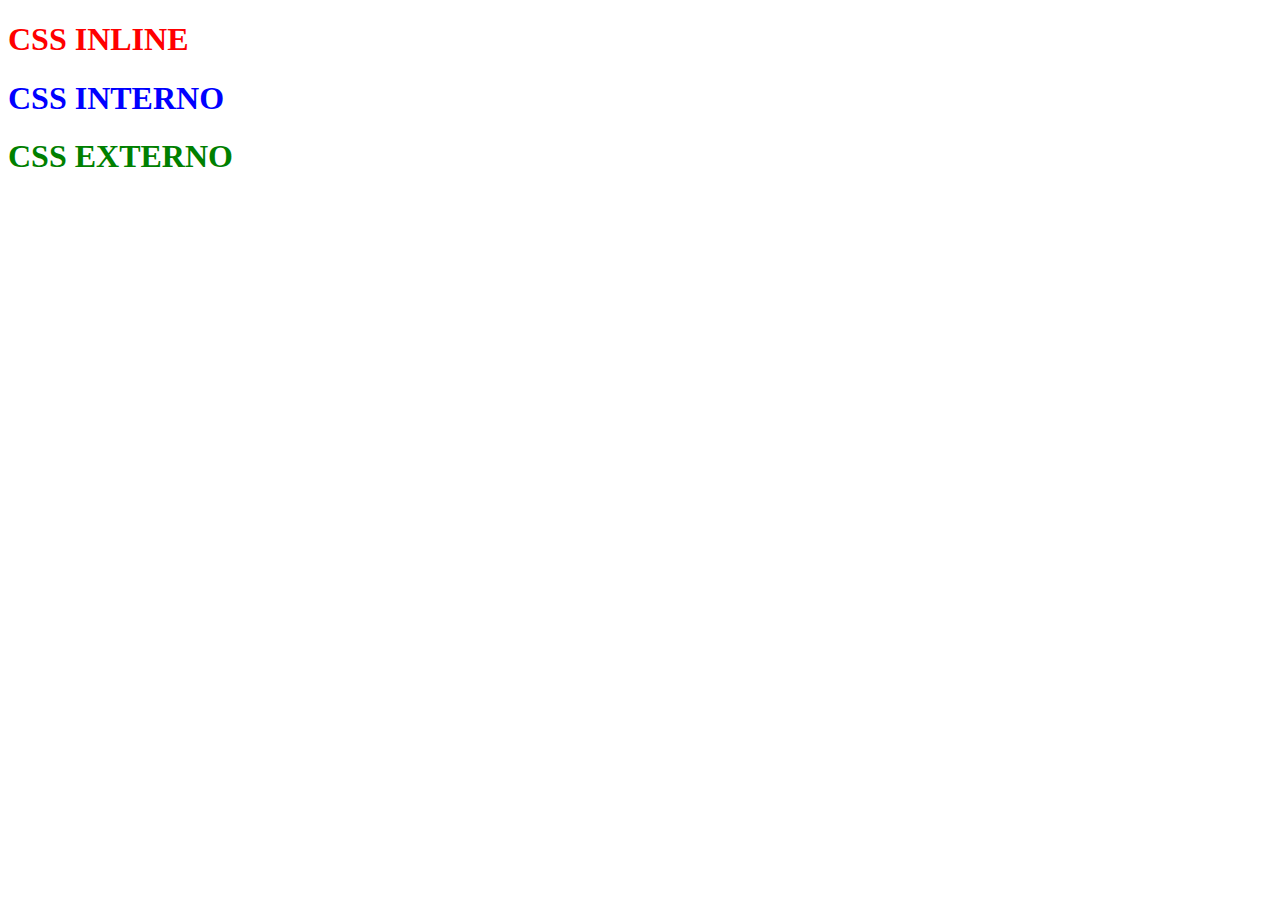
<file: aulas/aula4/formas-add-css/index.html>
<!DOCTYPE html>
<html lang="en">
<head>
    <meta charset="UTF-8">
    <meta name="viewport" content="width=device-width, initial-scale=1.0">
    <meta http-equiv="X-UA-Compatible" content="ie=edge">
    <link rel="stylesheet" type="text/css" href="css/index.css">

    <title>Testando formas de add css</title>
    <style>
        #css-interno {
            color: blue;
        }
    </style>
</head>
<body>

    <h1 style="color: red">CSS INLINE</h1>
    <h1 id="css-interno">CSS INTERNO</h1>
    <h1 id="css-externo">CSS EXTERNO</h1>

    
</body>
</html>
</file>
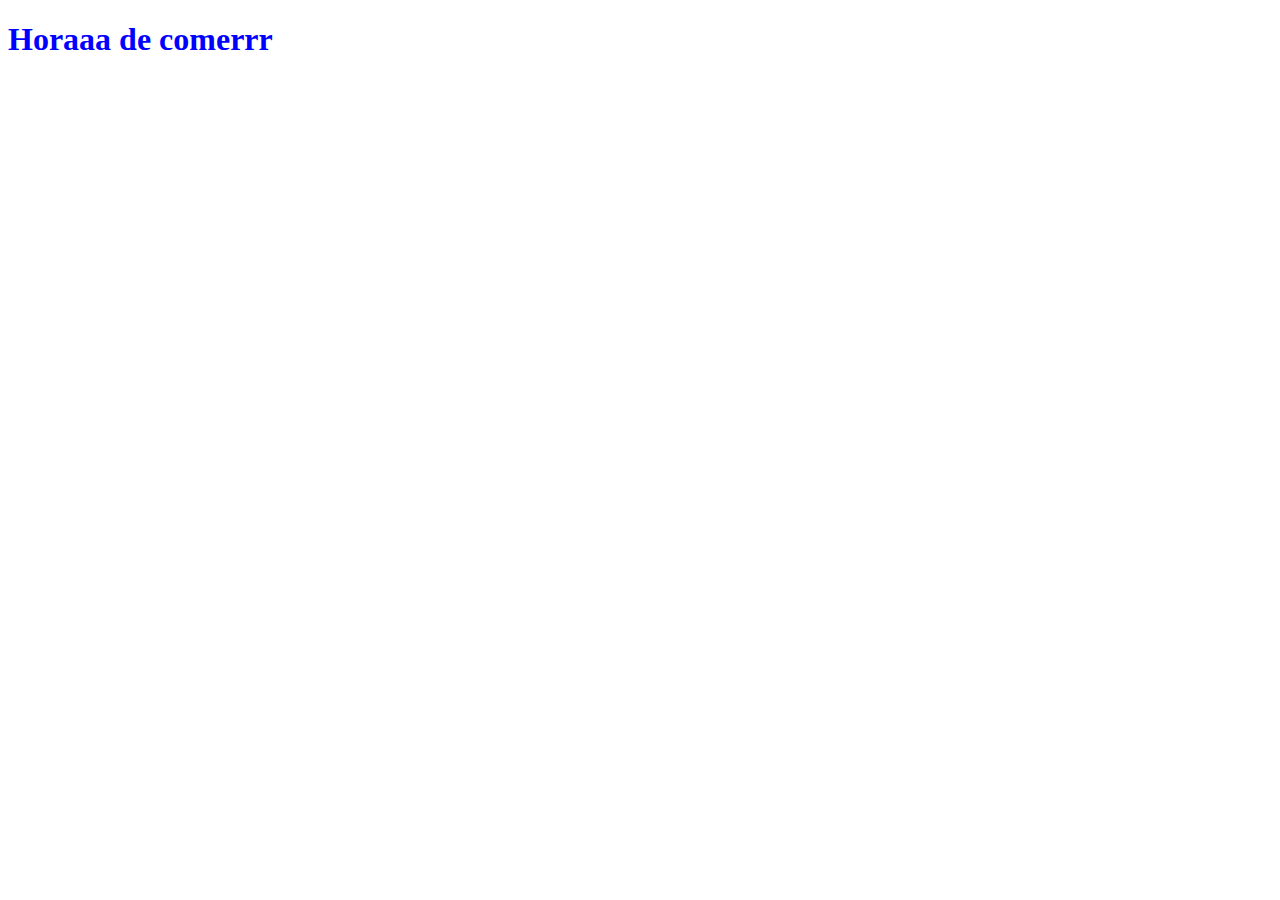
<file: aulas/aula4/prioridades-css/index.html>
<!DOCTYPE html>
<html lang="en">
<head>
    <meta charset="UTF-8">
    <meta name="viewport" content="width=device-width, initial-scale=1.0">
    <meta http-equiv="X-UA-Compatible" content="ie=edge">
    <title>Document</title>
    <style>
        h1 {
            color: red;
        }
    </style>
</head>
<body>
    <h1 style="color: blue">Horaaa de comerrr</h1>
</body>
</html>
</file>
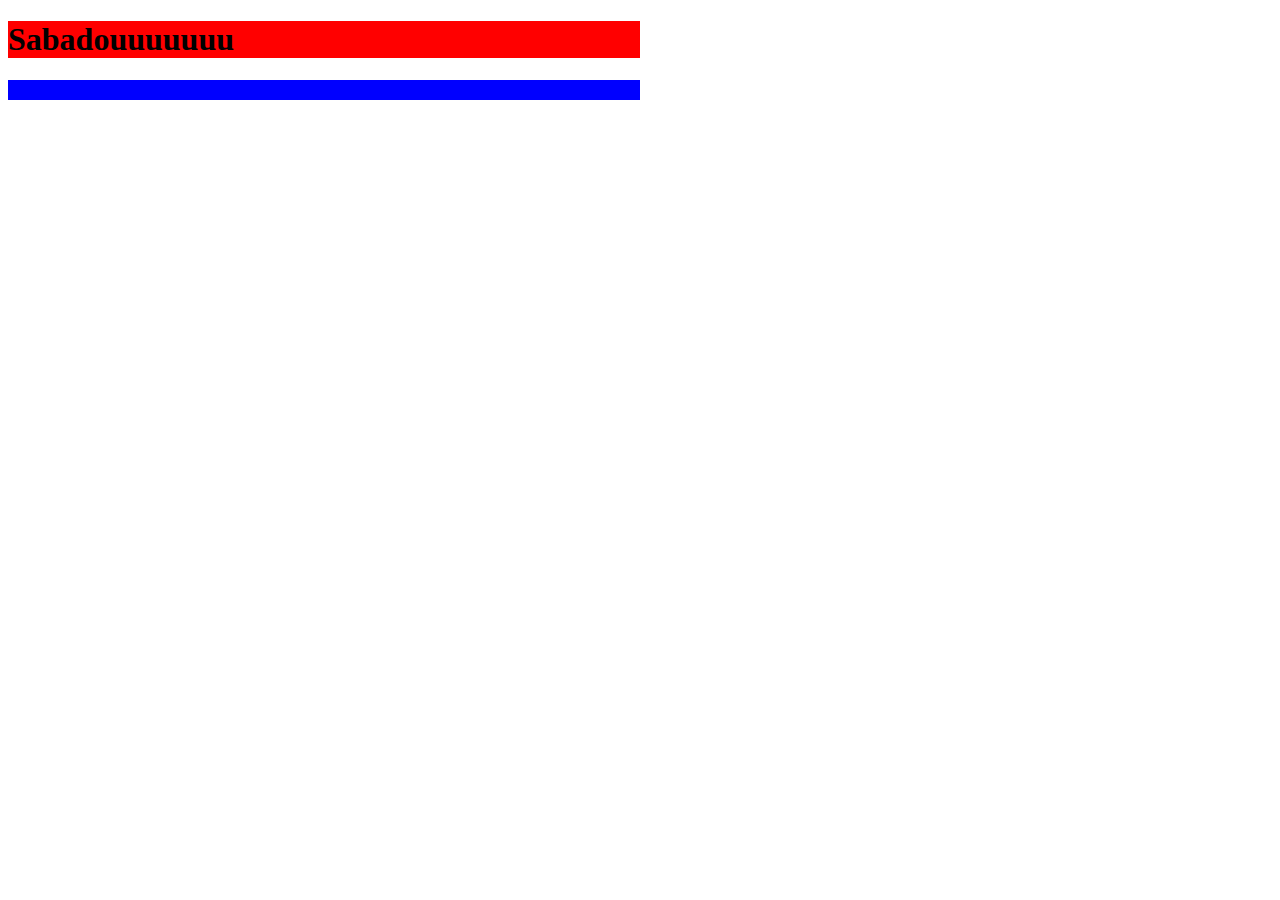
<file: aulas/aula5/css-externo/index.html>
<!DOCTYPE html>
<html lang="en">

<head>
    <meta charset="UTF-8">
    <meta name="viewport" content="width=device-width, initial-scale=1.0">
    <meta http-equiv="X-UA-Compatible" content="ie=edge">
    <title>Testando css externo</title>

    <link rel="stylesheet" href="css/index.css">
  
</head>

<body>
    <h1>Sabadouuuuuuu</h1>

    <div id="fundo-azul">

    </div>

</body>

</html>
</file>
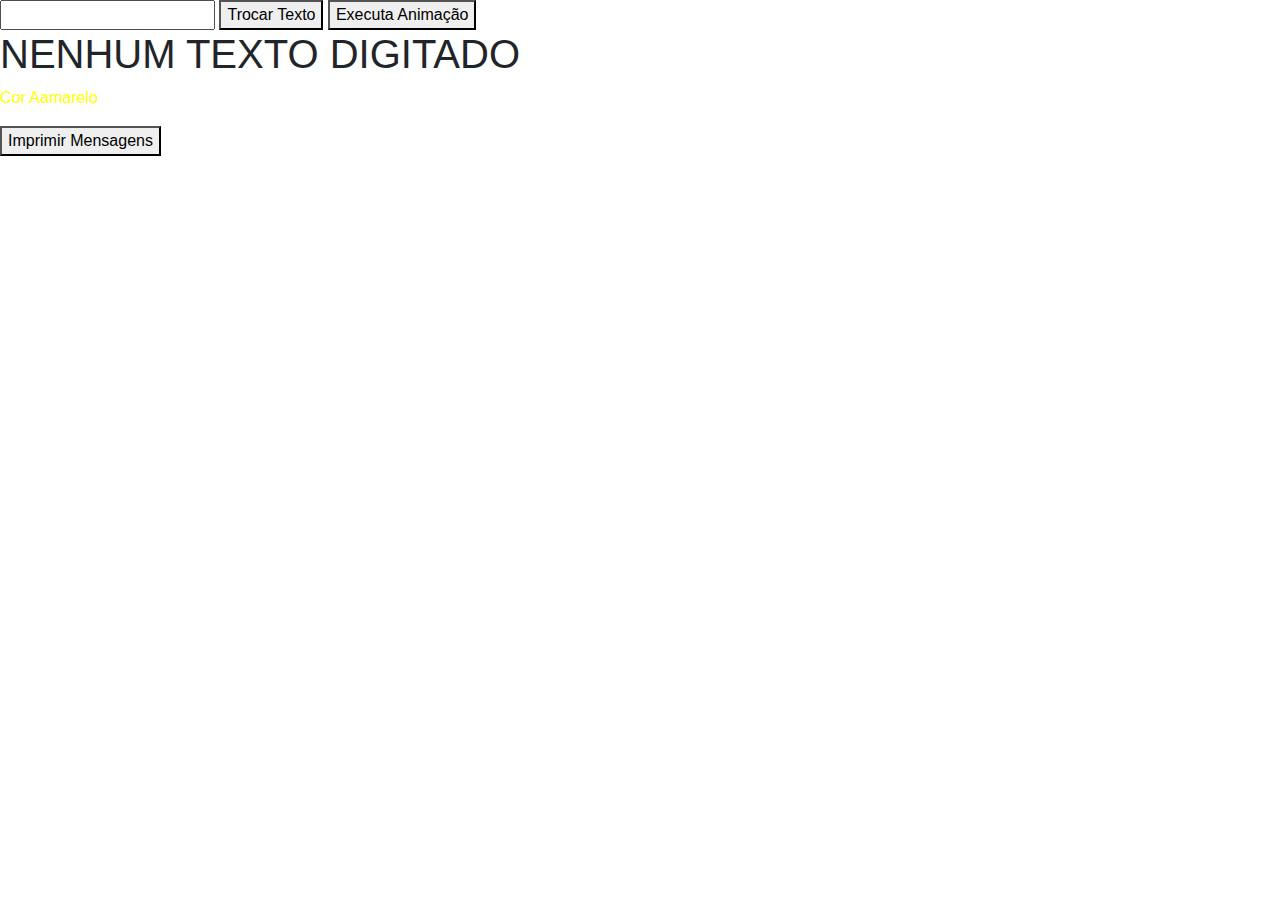
<file: aulas/aula7/teste-javascript/index.html>
<!DOCTYPE html>
<html lang="en">

<head>
    <meta charset="UTF-8">
    <meta name="viewport" content="width=device-width, initial-scale=1.0">
    <meta http-equiv="X-UA-Compatible" content="ie=edge">
    <title>Document</title>
    <link rel="stylesheet" href="https://stackpath.bootstrapcdn.com/bootstrap/4.3.1/css/bootstrap.min.css" integrity="sha384-ggOyR0iXCbMQv3Xipma34MD+dH/1fQ784/j6cY/iJTQUOhcWr7x9JvoRxT2MZw1T"
        crossorigin="anonymous">

    <style>
        .cor-amarelo {
            color: yellow;
        }

        .cor-azul {
            background-color: blue;
        }
    </style>

</head>

<body onload="executarAnimacao()">
    <input id="input-texto">
    <button id="btnTrocarTexto" onclick="mostrarTexto()">Trocar Texto</button>
    <button id="btnAnimacao" onclick="executarAnimacao()">Executa Animação</button>

    <h1 id="resultadoTexto">NENHUM TEXTO DIGITADO</h1>

    <p class="cor-amarelo">Cor Aamarelo</p>

    <div>
        <button class="float-left" id="btnImprimirMensagem" type="button" class="btn btn-primary" onclick="alert('e ai cara')">Imprimir Mensagens</button>
    </div>



</body>

<script>
    executarAnimacao();

    function executarAnimacao() {        
        setInterval(function () {
            document.getElementById('resultadoTexto').style.backgroundColor = getRandomColor();
            document.getElementById('resultadoTexto').style.color = getRandomColor();            
            document.getElementById('btnImprimirMensagem').classList.add(buscarClasse());


        }, 3000)
    }

    function buscarClasse() {
        var classeAtualBotao = document.getElementById('btnImprimirMensagem').classList[0];        
        console.log(">>>>>>>>>>>>>");
        console.log(classeAtualBotao);
        document.getElementById('btnImprimirMensagem').className = '';

        if (classeAtualBotao === 'float-right') return 'float-left'        
        else return 'float-right';
        


    }

    function getRandomColor() {
        var letters = '0123456789ABCDEF';
        var color = '#';
        for (var i = 0; i < 6; i++) {
            color += letters[Math.floor(Math.random() * 16)];
        }
        return color;
    }

    function mostrarTexto() {
        document.getElementById("resultadoTexto").textContent =
            document.getElementById('input-texto').value;
    }
 
</script>

</html>
</file>
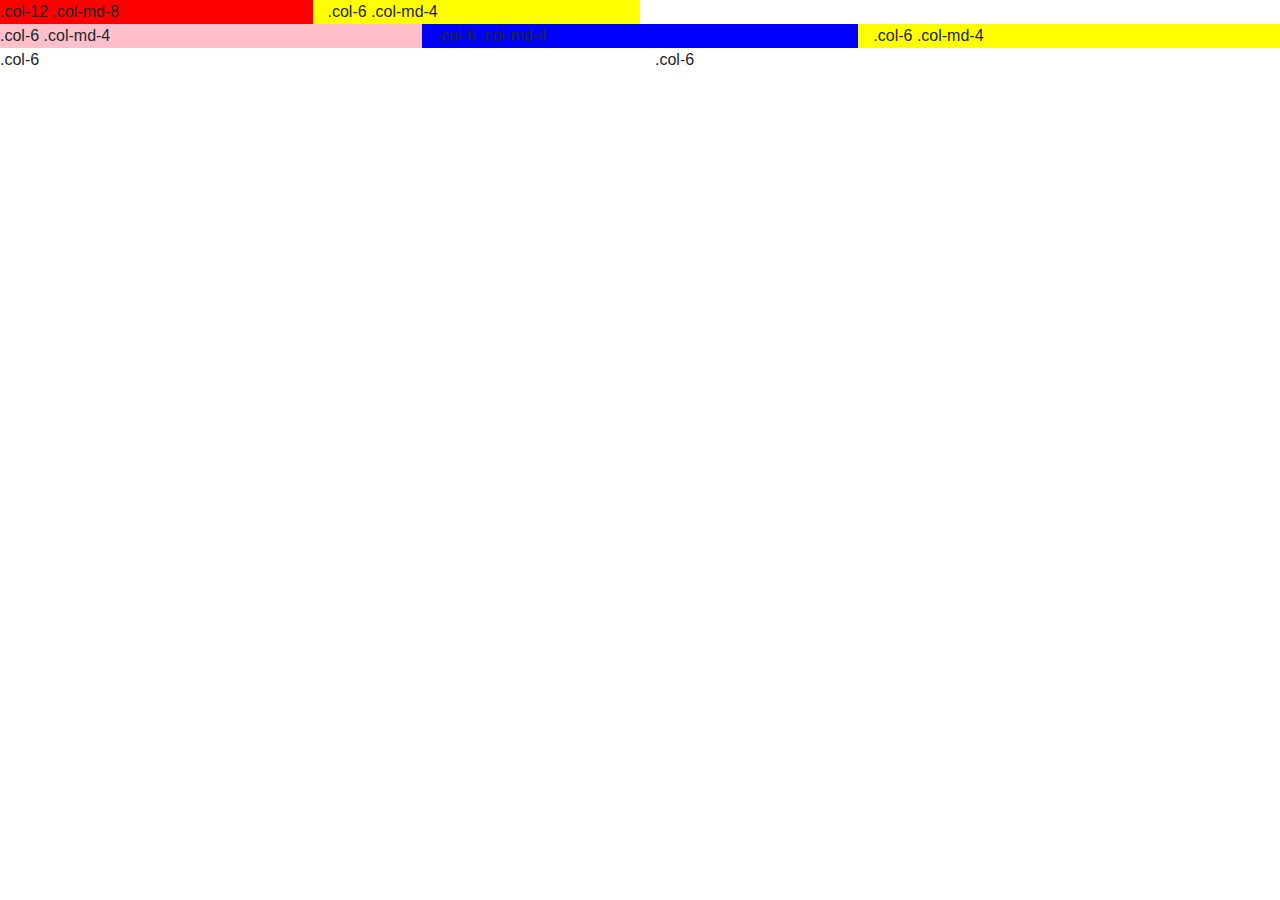
<file: aulas/aula8/study-grid-bootstrap/index.html>
<!DOCTYPE html>
<html lang="en">

<head>
    <meta charset="UTF-8">
    <meta name="viewport" content="width=device-width, initial-scale=1.0">
    <meta http-equiv="X-UA-Compatible" content="ie=edge">
    <title>Document</title>
    <link rel="stylesheet" href="https://stackpath.bootstrapcdn.com/bootstrap/4.4.1/css/bootstrap.min.css" integrity="sha384-Vkoo8x4CGsO3+Hhxv8T/Q5PaXtkKtu6ug5TOeNV6gBiFeWPGFN9MuhOf23Q9Ifjh"
        crossorigin="anonymous">

    <style>
        .box {
            height: 100px;
        }

        .vermelho {
            background-color: red;
        }

        .azul {
            background-color: blue;
        }

        .rosa {
            background-color: pink;
        }

        .amarelo {
            background-color: yellow;
        }
    </style>
</head>

<body>


    <div class="row">
        <div class="col-12 col-md-8 col-lg-3 vermelho">.col-12 .col-md-8</div>
        <div class="col-6 col-md-4 col-lg-3 amarelo">.col-6 .col-md-4</div>
    </div>

    <!-- Columns start at 50% wide on mobile and bump up to 33.3% wide on desktop -->
    <div class="row">
        <div class="col-6 col-md-4 rosa">.col-6 .col-md-4</div>
        <div class="col-6 col-md-4 azul">.col-6 .col-md-4</div>
        <div class="col-6 col-md-4 amarelo">.col-6 .col-md-4</div>
    </div>

    <!-- Columns are always 50% wide, on mobile and desktop -->
    <div class="row">
        <div class="col-6">.col-6</div>
        <div class="col-6">.col-6</div>
    </div>

</body>

</html>
</file>
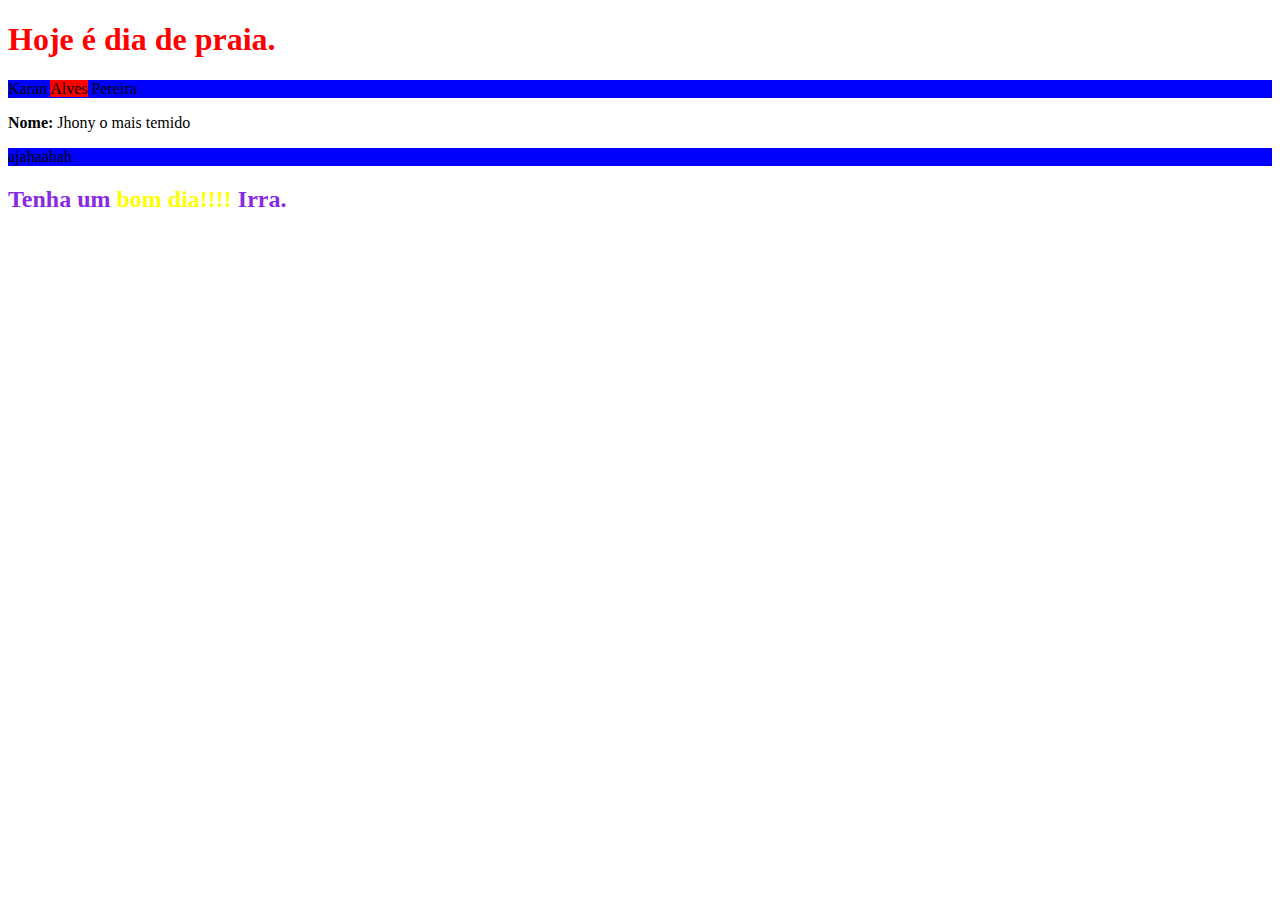
<file: aulas/aula8/study-style/index.html>
<!DOCTYPE html>
<html lang="en">
<head>
    <meta charset="UTF-8">
    <meta name="viewport" content="width=device-width, initial-scale=1.0">
    <meta http-equiv="X-UA-Compatible" content="ie=edge">
    <title>Document</title>

    <link rel="stylesheet" href="index.css">

    <style>
        /* # = ID */
        /* . = CLASSE */
        /* H1 = SÓ A TAG */
        
        .azul {
            background-color: blue;
        }

        .vermelho {
            background: red;
        }

        .negrito {
            font-weight: bolder;
        }
    </style>
</head>
<body>

    <h1 style="color: red;">Hoje é dia de praia.</h1>
    <p class="azul">Karan <span class="vermelho">Alves</span> Pereira</p>

    <p><span class="negrito">Nome:</span> Jhony o mais temido</p>

    <p class="azul">ajahaahah</p>


    <h2>Tenha um <span class="amarelo">bom dia!!!!</span> Irra.</h2>
    
</body>
</html>
</file>
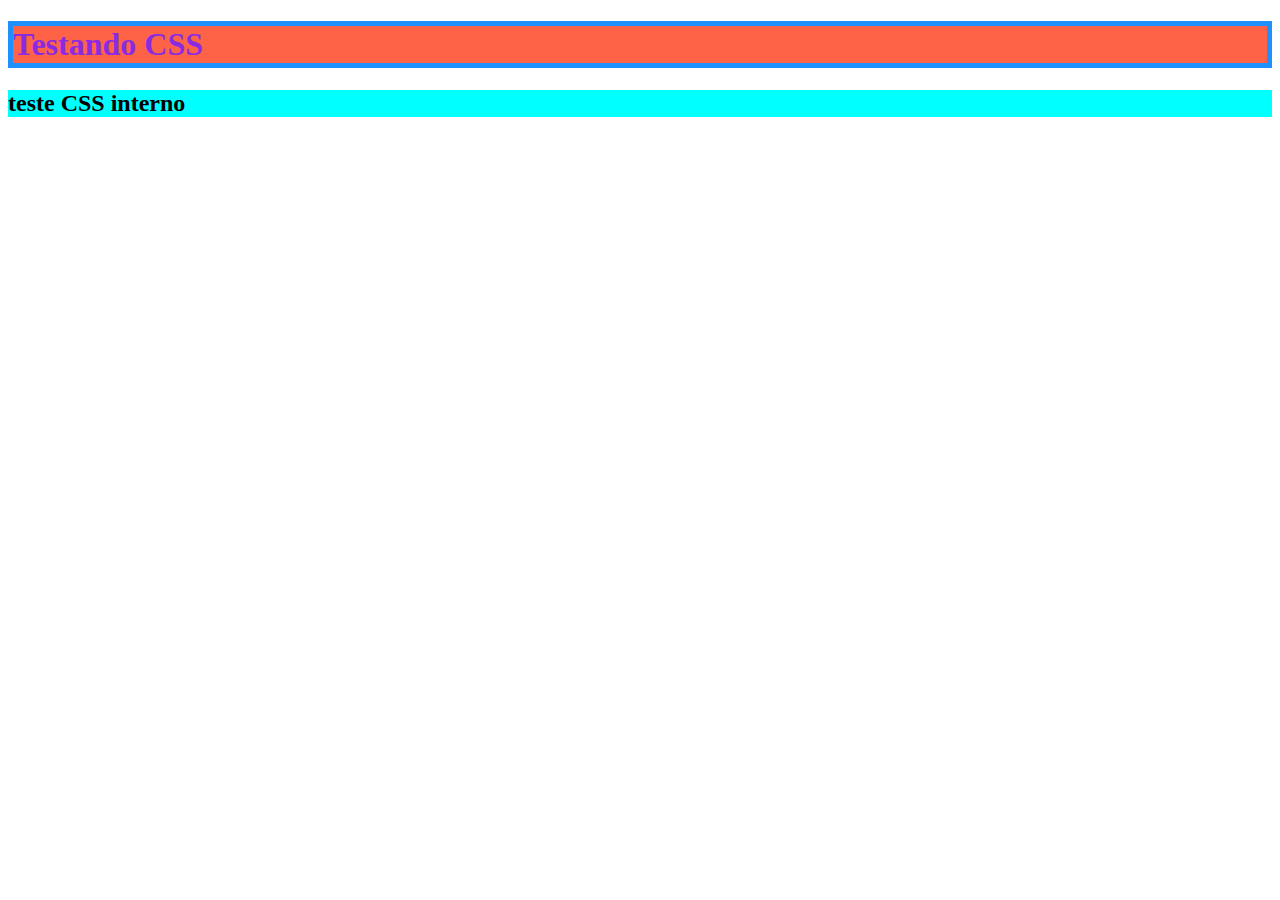
<file: aulas/aula3/testando-css.html>
<!DOCTYPE html>
<html lang="en">

<head>
    <meta charset="UTF-8">
    <meta name="viewport" content="width=device-width, initial-scale=1.0">
    <meta http-equiv="X-UA-Compatible" content="ie=edge">
    <title>Testando CSS</title>

    <style>
        h2 {
            background-color: aqua;
        }
    </style>
</head>

<body>
    <h1 style="
    background-color: tomato; 
    color: blueviolet;
    border: 5px solid dodgerblue">
        Testando CSS
    </h1>

    <h2>teste CSS interno</h2>

</body>

</html>
</file>
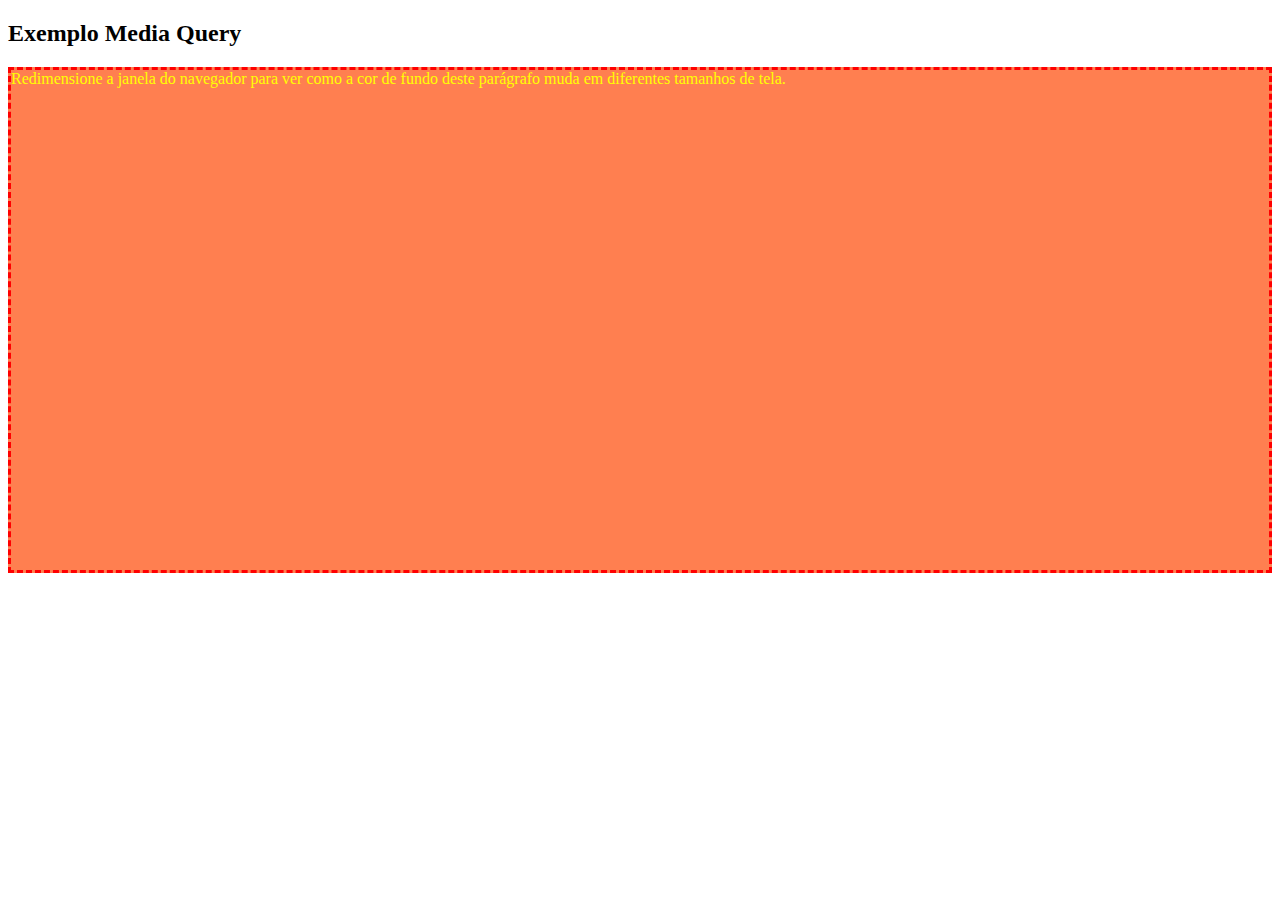
<file: aulas/aula5/responsividade-css-1/responsividade-css-1.html>
<!DOCTYPE html>
<html>

<head>
    <title>Exemplo responsividade CSS</title>
    <!-- Ao criar páginas da Web responsivas, adicione o seguinte elemento abaixo -->
    <meta name="viewport" content="width=device-width, initial-scale=1.0">
    <link rel="stylesheet" href="responsividade-css-1.css">
</head>

<body>

    <h2>Exemplo Media Query</h2>
    <p class="exemplo">Redimensione a janela do navegador para ver como a cor de fundo deste parágrafo muda em diferentes tamanhos de tela.</p>

</body>

</html>
</file>
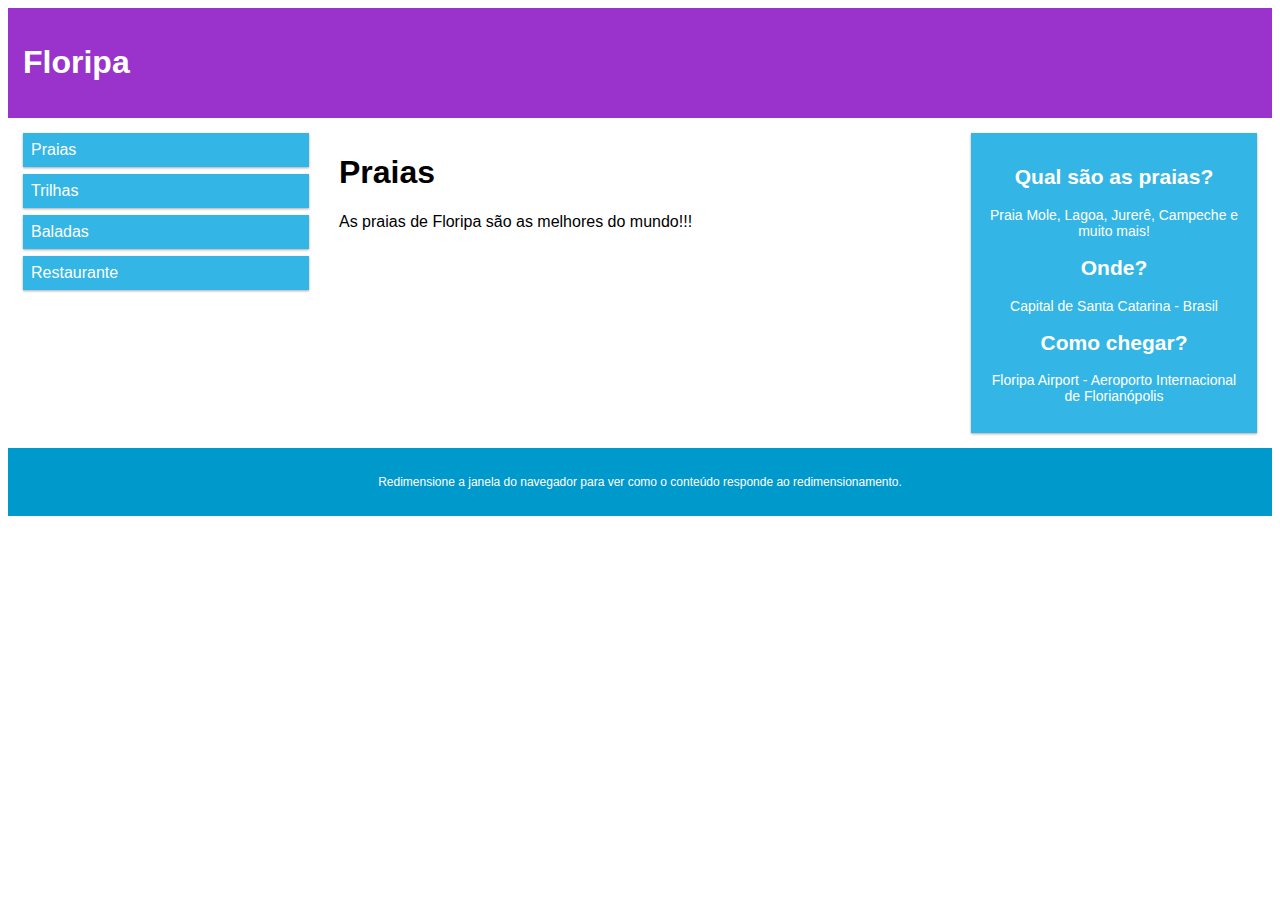
<file: aulas/aula5/responsividade-css-2/responsividade-css-2.html>
<!DOCTYPE html>
<html>

<head>
    <title>Responsividade 2</title>
    <!-- Ao criar páginas da Web responsivas, adicione o seguinte elemento abaixo -->
    <meta name="viewport" content="width=device-width, initial-scale=1.0">
    <link rel="stylesheet" href="responsividade-css-2.css">
</head>

<body>

    <div class="header">
        <h1>Floripa</h1>
    </div>

    <div class="row">

        <div class="col-3 menu">
            <ul>
                <li>Praias</li>
                <li>Trilhas</li>
                <li>Baladas</li>
                <li>Restaurante</li>
            </ul>
        </div>

        <div class="col-6">
            <h1>Praias</h1>
            <p>As praias de Floripa são as melhores do mundo!!!</p>
        </div>

        <div class="col-3 right">
            <div class="aside">
                <h2>Qual são as praias?</h2>
                <p>Praia Mole, Lagoa, Jurerê, Campeche e muito mais!</p>
                <h2>Onde?</h2>
                <p>Capital de Santa Catarina - Brasil</p>
                <h2>Como chegar?</h2>
                <p>Floripa Airport - Aeroporto Internacional de Florianópolis</p>
            </div>
        </div>

    </div>

    <div class="footer">
        <p>Redimensione a janela do navegador para ver como o conteúdo responde ao redimensionamento.</p>
    </div>

</body>

</html>
</file>
<file: aulas/aula4/formas-add-css/css/index.css>
#css-externo {
    color: green;
}
</file>
<file: aulas/aula5/css-externo/css/index.css>
h1 {
    background-color: red;
    width: 50%;
}

#fundo-azul {
    background-color: blue;
    width: 50%;
    height: 20px;
}
</file>
<file: aulas/aula8/study-style/index.css>
h2 {
    color: blueviolet;
}

.amarelo {
    color: yellow;
}
</file>
<file: aulas/aula5/responsividade-css-1/responsividade-css-1.css>
.exemplo {
    color: yellow !important;
}

/* Dispositivos extra pequenos */
@media only screen and (max-width: 600px) {
    .exemplo {
        background-color: red;
        color: blue;
        height: 200px;
    }
}

/* Dispositivos pequenos */
@media only screen and (min-width: 600px) {
    .exemplo {
        background-color: aqua;
        height: 250px;
    }
}

/* Dispositivos médios */
@media only screen and (min-width: 768px) {
    .exemplo {
        background-color: brown;
        height: 300px;
    }
}

/* Dispositivos grandes */
@media only screen and (min-width: 992px) {
    .exemplo {
        background-color: chartreuse;
        height: 400px;
    }
}

/* Dispositivos extra grandes */
@media only screen and (min-width: 1200px) {
    .exemplo {
        background-color: coral;
        color: blue;
        border-color: red;
        border-style: dashed;
        height: 500px;
    }
}
</file>
<file: aulas/aula5/responsividade-css-2/responsividade-css-2.css>
* {
    box-sizing: border-box;
}
.row::after {
    content: "";
    clear: both;
    display: block;
}
[class*="col-"] {
    float: left;
    padding: 15px;
}
html {
    font-family: "Lucida Sans", sans-serif;
}
.header {
    background-color: #9933cc;
    color: #ffffff;
    padding: 15px;
}
.menu ul {
    list-style-type: none;
    margin: 0;
    padding: 0;
}
.menu li {
    padding: 8px;
    margin-bottom: 7px;
    background-color: #33b5e5;
    color: #ffffff;
    box-shadow: 0 1px 3px rgba(0,0,0,0.12), 0 1px 2px rgba(0,0,0,0.24);
}
.menu li:hover {
    background-color: #0099cc;
}
.aside {
    background-color: #33b5e5;
    padding: 15px;
    color: #ffffff;
    text-align: center;
    font-size: 14px;
    box-shadow: 0 1px 3px rgba(0,0,0,0.12), 0 1px 2px rgba(0,0,0,0.24);
}
.footer {
    background-color: #0099cc;
    color: #ffffff;
    text-align: center;
    font-size: 12px;
    padding: 15px;
}
/* For desktop: */
.col-1 {width: 8.33%;}
.col-2 {width: 16.66%;}
.col-3 {width: 25%;}
.col-4 {width: 33.33%;}
.col-5 {width: 41.66%;}
.col-6 {width: 50%;}
.col-7 {width: 58.33%;}
.col-8 {width: 66.66%;}
.col-9 {width: 75%;}
.col-10 {width: 83.33%;}
.col-11 {width: 91.66%;}
.col-12 {width: 100%;}

@media only screen and (max-width: 768px) {
    /* For mobile phones: */
    [class*="col-"] {
        width: 100%;
    }
}
</file>
